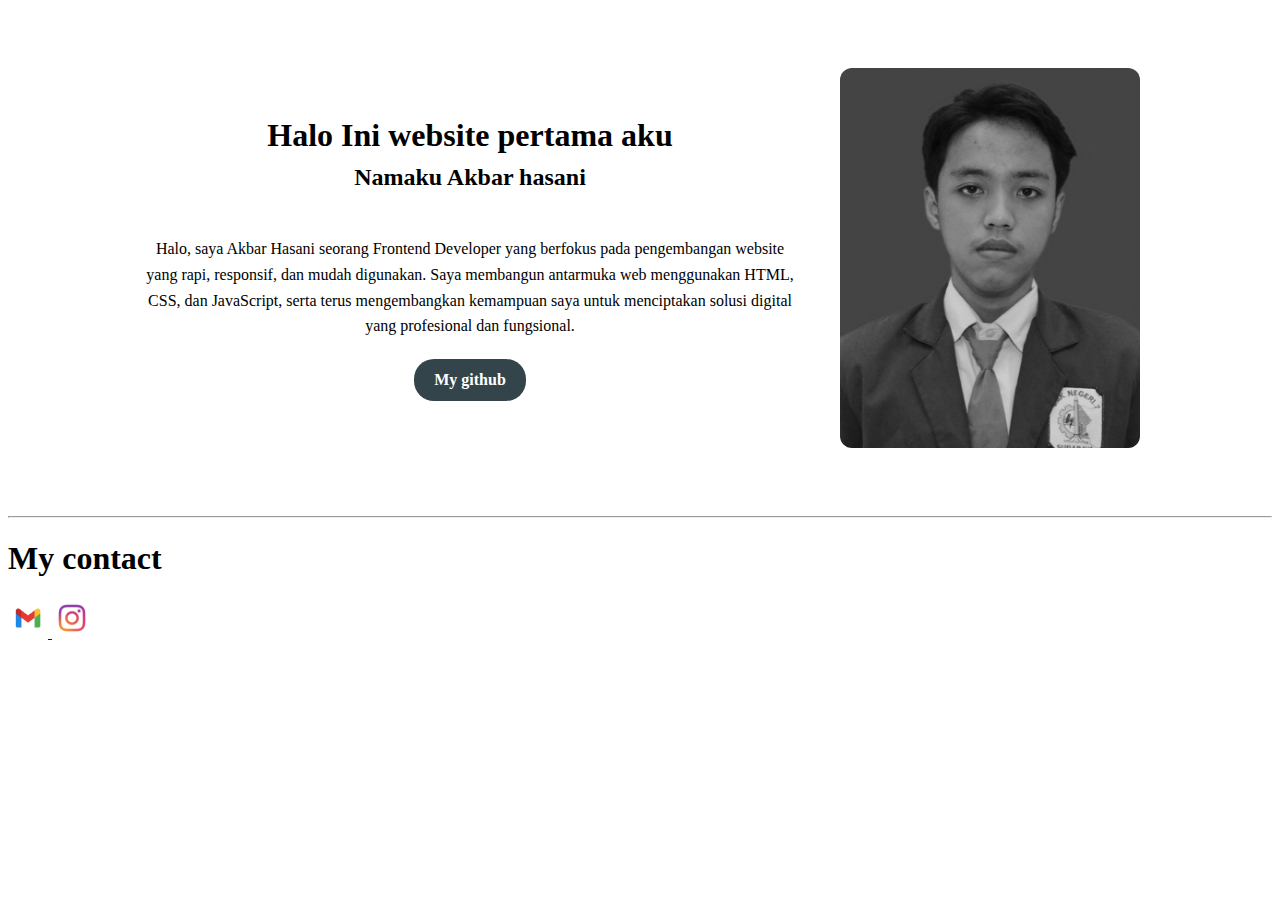
<file: index.html>
<!DOCTYPE html>
<html lang="id">

    <!-- HUBUNGKAN CSS -->
  <link rel="stylesheet" href="style.css">

<head>
    <!-- Informasi untuk browser -->
    <meta charset="UTF-8">
    <meta name="viewport" content="width=device-width, initial-scale=1.0">
    <title>Website profil Akbar hasani</title>
</head>

<body>
  <section class="semua">
  <div class="tulisan">
    <!-- Judul -->
    <h1 class="center-text1">Halo Ini website pertama aku</h1>
    <h2 class="center-text2">Namaku Akbar hasani</h2>

    <!-- Paragraf -->
    <p class="profil">
 Halo, saya Akbar Hasani seorang Frontend Developer yang berfokus pada pengembangan website yang rapi, responsif, dan mudah digunakan. Saya membangun antarmuka web menggunakan HTML, CSS, dan JavaScript, serta terus mengembangkan kemampuan saya untuk menciptakan solusi digital yang profesional dan fungsional.
</p>
    <!-- Garis -->
    

    <!-- Link -->
    <div class="button-wrapper">
    <a href="https://github.com/dashboard" class="btn" target="_blank"> My github</a>
    </div>
    </div>
    

    <!-- gambar -->

    <img src="aset/foto-Akbar.jpg" 
     alt="Foto profil Akbar" 
     class="foto-profil slide-in">

     </section>

     <hr>
<section class="contact">
<h1>My contact</h1>

<div class="contact-icon">
<a href="mailto:akbarhasani72@gmail.com"  target="_blank">
  <img src="aset/foto-gmail.png" class="icon">
</a>

<a href="https://www.instagram.com/akbar_hasani21/" target="_blank">
      <img src="aset/logo-ig.png" alt="Instagram" class="icon">
    </a>

    </div>
    </section>

</body>
</html>
</file>
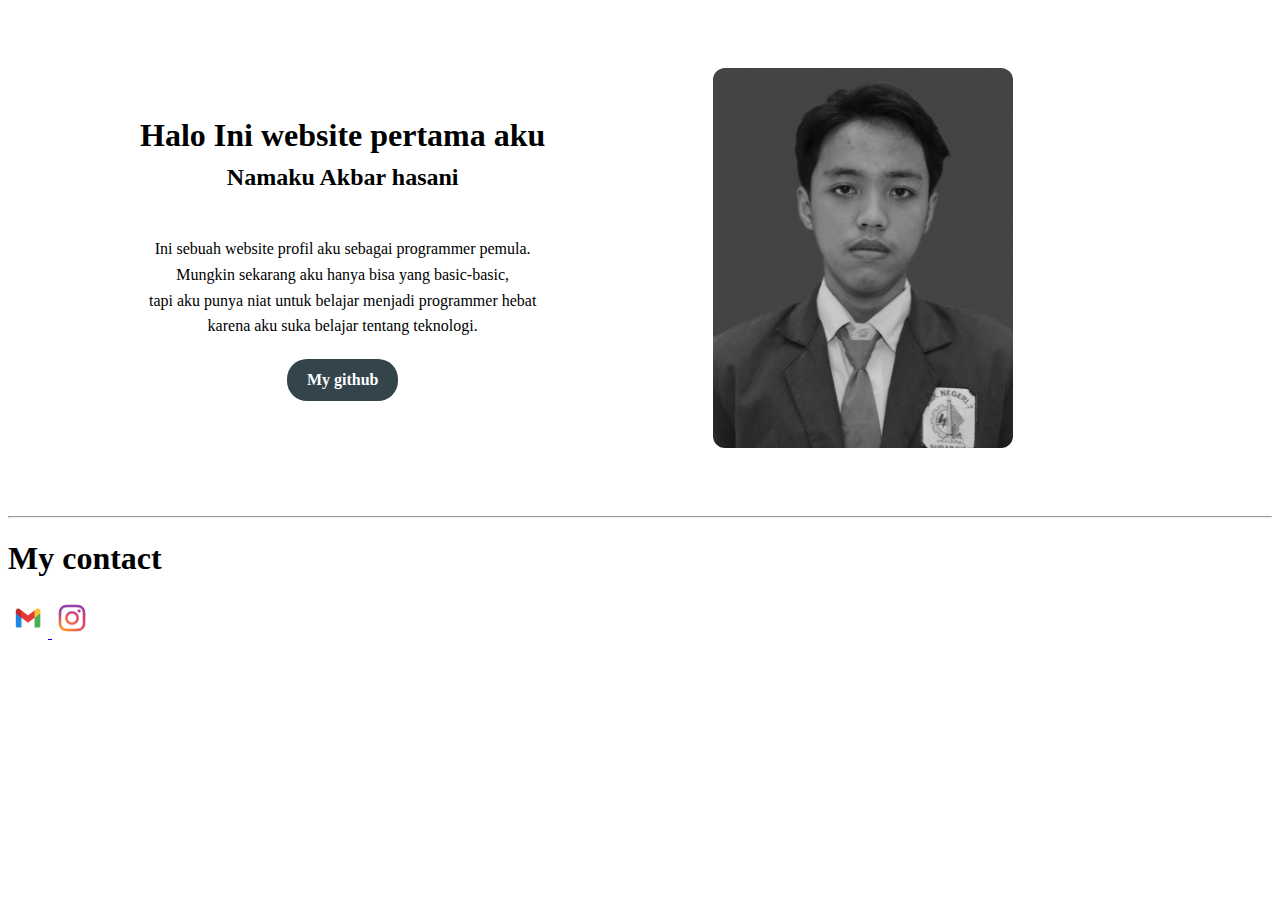
<file: website-pribadi.html>
<!DOCTYPE html>
<html lang="id">

    <!-- HUBUNGKAN CSS -->
  <link rel="stylesheet" href="style.css">

<head>
    <!-- Informasi untuk browser -->
    <meta charset="UTF-8">
    <meta name="viewport" content="width=device-width, initial-scale=1.0">
    <title>Website profil Akbar hasani</title>
</head>

<body>
  <section class="semua">
  <div class="tulisan">
    <!-- Judul -->
    <h1 class="center-text1">Halo Ini website pertama aku</h1>
    <h2 class="center-text2">Namaku Akbar hasani</h2>

    <!-- Paragraf -->
    <p class="profil">
  Ini sebuah website profil aku sebagai programmer pemula. 
  Mungkin sekarang aku hanya bisa yang basic-basic, 
  tapi aku punya niat untuk belajar menjadi programmer hebat 
  karena aku suka belajar tentang teknologi.
</p>
    <!-- Garis -->
    

    <!-- Link -->
    <div class="button-wrapper">
    <a href="https://github.com/dashboard" class="btn" target="_blank"> My github</a>
    </div>
    </div>
    

    <!-- gambar -->

    <img src="aset/foto-Akbar.jpg" 
     alt="Foto profil Akbar" 
     class="foto-profil slide-in">

     </section>

     <hr>
<section class="contact">
<h1>My contact</h1>

<div class="contact-icon">
<a href="mailto:akbarhasani72@gmail.com"  target="_blank">
  <img src="aset/foto-gmail.png" class="icon">
</a>

<a href="https://www.instagram.com/akbar_hasani21/" target="_blank">
      <img src="aset/logo-ig.png" alt="Instagram" class="icon">
    </a>

    </div>
    </section>

</body>
</html>
</file>
<file: style.css>
.profil {
  white-space: pre-line;
  font-size: 16px;
  line-height: 1.6;
  text-align: center;
}

.button-wrapper {
  display: flex;
  justify-content: center; /* tengah horizontal */
  margin: 20px 0;
}

.btn {
    display: inline-block;
     padding: 12px 20px;
     background-color: #33444b;
     color: white;
     text-decoration: none;
     border-radius: 20px;
     font-weight: bold;
}


.btn:hover {
  background-color: #000000e9;
}

.center-text1{
    text-align: center;
    margin-bottom: 10px;
}

.center-text2{
  text-align: center;
  margin-top: 0px;
}


.foto-profil {
  max-width: 300px;
  width: 100%;
  height: auto;
  display: block;
  margin: 20px auto;
  border-radius: 12px;
  flex: 1;
  display: flex;
  justify-content: center;
  filter: grayscale(100%);
  transition: filter 0.4s ease;
}

.foto-profil:hover{
  filter: grayscale(0%);
}

@keyframes slideFromRight {
  from {
    opacity: 0;
    transform: translateX(80px);
  }
  to {
    opacity: 1;
    transform: translateX(0);
  }
}

.slide-in {
  animation: slideFromRight 0.5s ease-out forwards;
}

.semua {
  display: flex;
  align-items: center;      /* tengah vertikal */
  justify-content: space-between;
  max-width: 1000px;
  margin: 0 auto;
  padding: 40px 20px;
  gap: 40px;
}

.icon {
  width: 40px;   /* ukuran icon */
  height: auto;  /* jaga proporsi */
}

.contact-icons {
  display: flex;
  gap: 20px;              /* jarak antar logo */
  align-items: center;
  margin-top: 20px;
}
</file>
